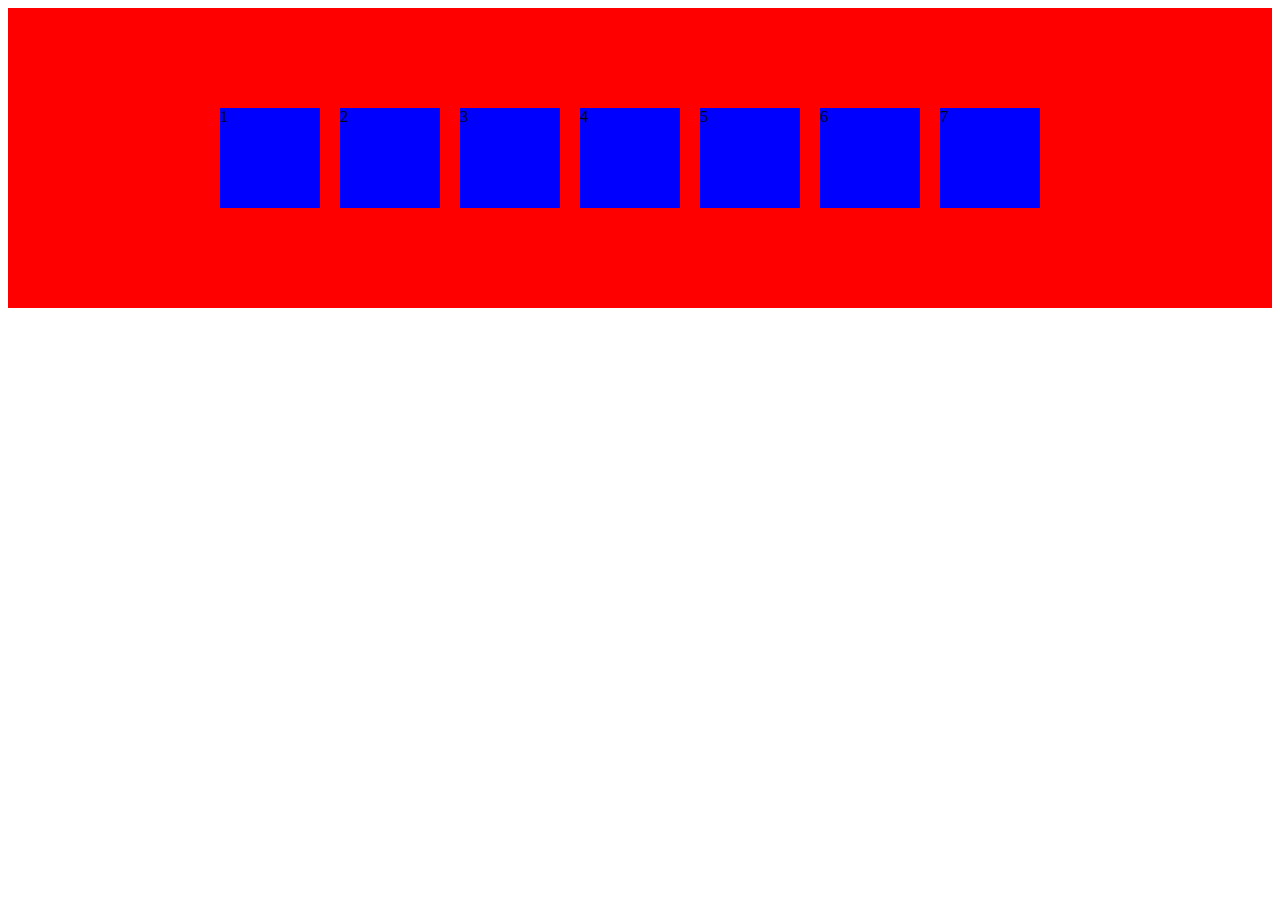
<file: Clase_FlexBox/index.html>
<!DOCTYPE html>
<html lang="en">

<head>
    <meta charset="UTF-8">
    <meta name="viewport" content="width=device-width, initial-scale=1.0">
    <title>web</title>

    <link rel="stylesheet" href="style.css">
</head>


<body>
    <div id="contenedor1">

        <!-- <div id="box1"></div> --> 

        <div class="box1">1</div>
        <div class="box1">2</div>
        <div class="box1">3</div>
        <div class="box1">4</div>
        <div class="box1">5</div>
        <div class="box1">6</div>
        <div class="box1">7</div>

    </div>

    <!-- <button> Hazme Click </button>

    <img src="./assets/GH_git.jpg" alt="">

    <input type=""> -->

</body>

</html>
</file>
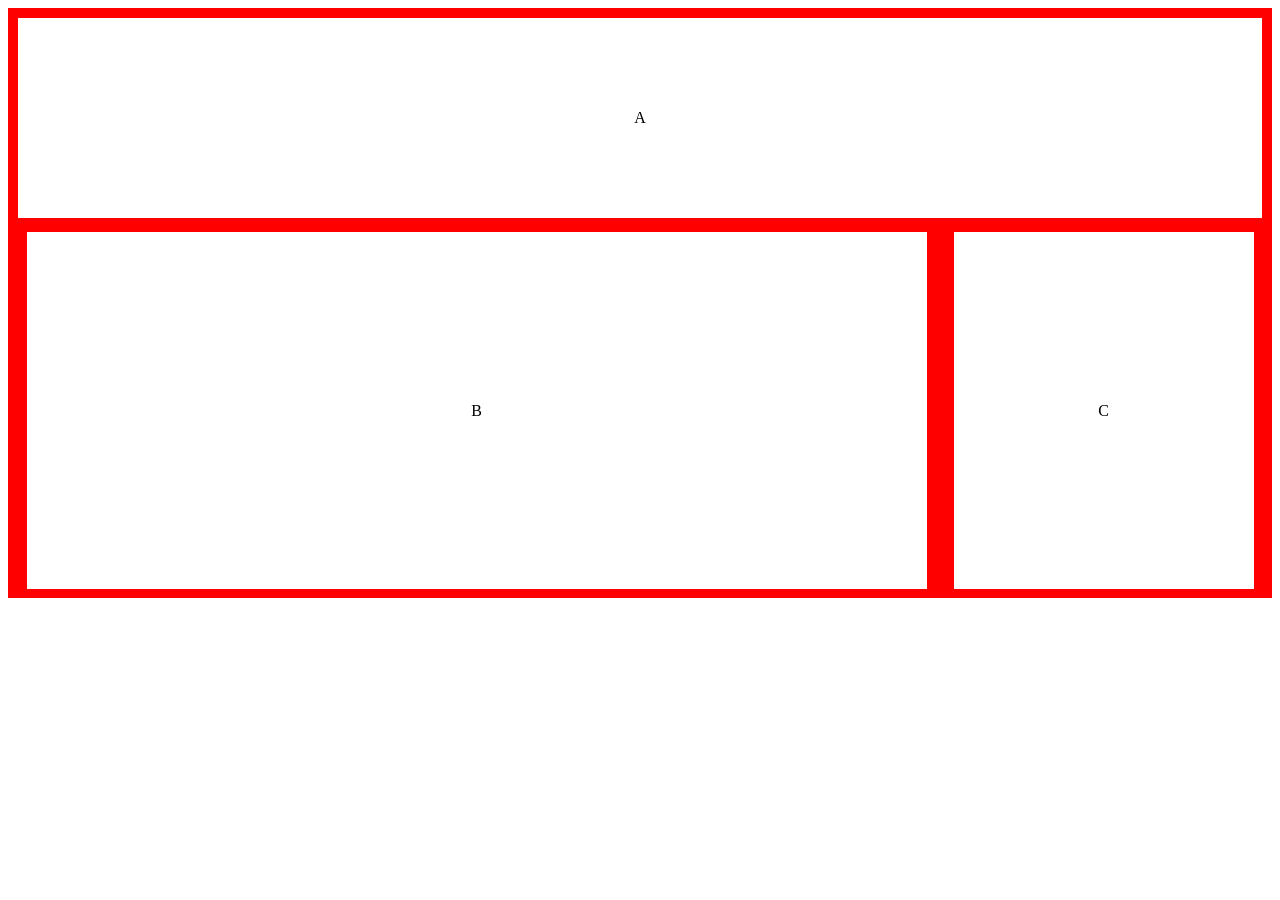
<file: Ejercicio_Interfaz/index.html>
<!DOCTYPE html>
<html lang="en">
<head>
    <meta charset="UTF-8">
    <meta name="viewport" content="width=device-width, initial-scale=1.0">
    <title>Interfaz01</title>

    <link rel="stylesheet" href="style.css">
</head>
<body>
    <div class= "contenedor1">
        <div id="a">A</div>
        
    </div>

    <div class="contenedor2">
        <div id="b">B</div>
        <div id="c">C</div>
    </div>
</body>
</html>
</file>
<file: Clase_FlexBox/style.css>
#contenedor1 {
    width: 100%;
    height: 300px;
    background-color: red;
    display: flex;
    justify-content: center;
    align-items: center;
    /* flex-direction: column; */
    /* flex-direction: row; */
    flex-wrap: wrap;
}

/* 
    Llamar los elementos cuando se colocan con ID
#box1 {
    width: 100px;
    height: 150px;
    background-color: blue;
} */

.box1{
    width: 100px;
    height: 100px;
    background-color: blue;
    margin-right: 20px;

}
</file>
<file: Ejercicio_Interfaz/style.css>
.contenedor1{
    width: 100%;
    height: 100%;
    background-color: red;
    display: flex;
    justify-content: center;
    align-items: center;
    flex-wrap: wrap;
}

#a{
    width: 100%;
    height: 200px;
    background-color: white;
    display: flex;
    justify-content: center;
    align-items: center;
    margin-top: 10px;
    margin-bottom: 5px;
    margin-left: 10px;
    margin-right: 10px;
}

.contenedor2{
    width: 100%;
    height: 375px;
    background-color: red;
    display: flex;
    justify-content: space-around;
    align-items: center;
}

#b{ 
    width: 900px;
    height: 95%;
    background-color: white;
    display: flex;
    justify-content: center;
    align-items: center;
    margin-left: 10px;
    margin-right: 5px;
}

#c{
    width: 300px;
    height: 95%;
    background-color: white;
    display: flex;
    justify-content: center;
    align-items: center;
    margin-left: 5px;
    margin-right: 10px;
}
</file>
